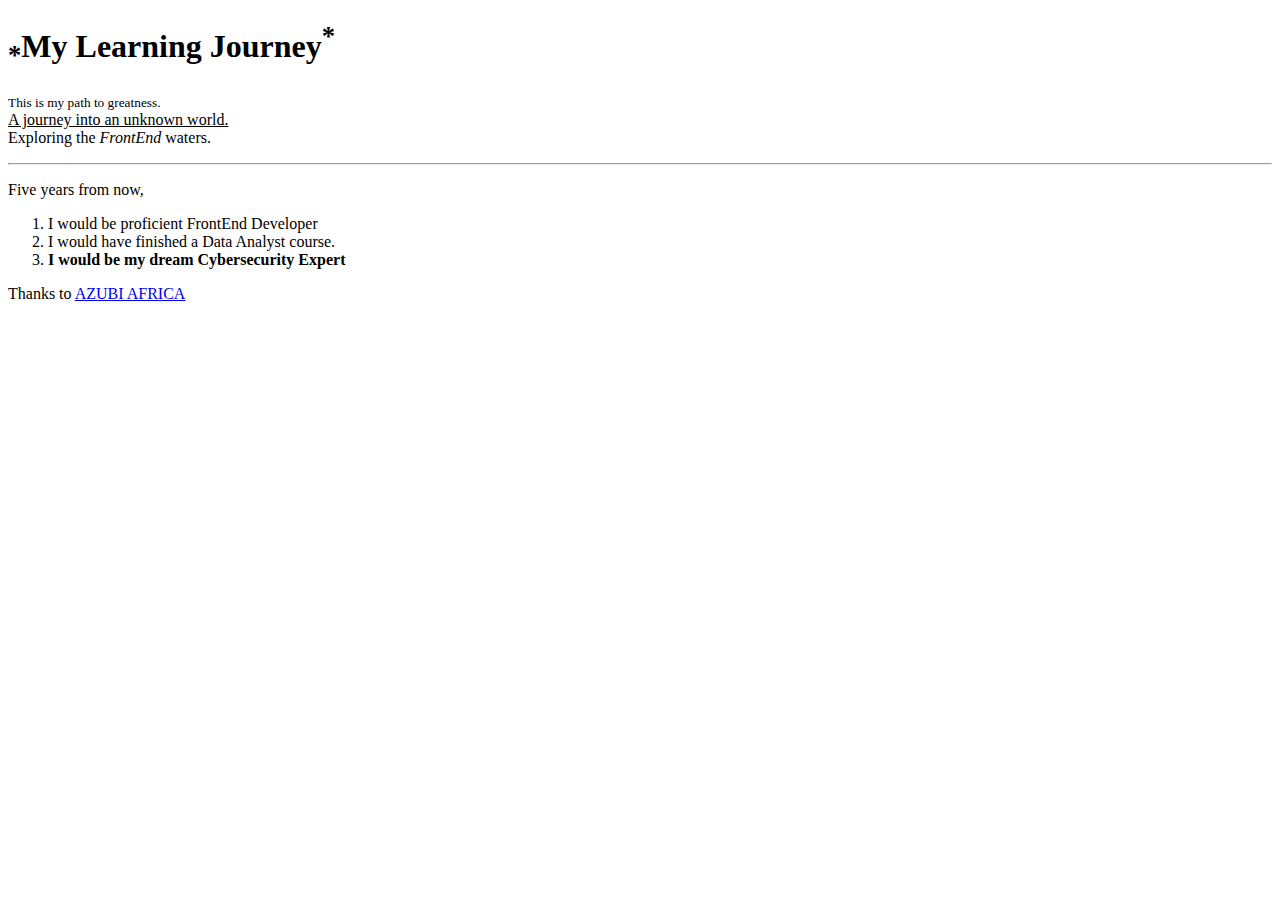
<file: index.html>
<!doctype html>
<html>
    <head>
        <meta lang="en">
        <meta charset="utf-8">
        <title>My HTML Page</title>
    </head>
    <body>
        <h1><sub>*</sub>My Learning Journey<sup>*</sup></h1>
        <p>
            
            <small>This is my path to greatness.</small><br>
            <u>A journey into an unknown world.</u><br> 
            Exploring the <i>FrontEnd</i> waters.
        </p>
	<hr>
        <p>
            Five years from now,
            <ol>
                <li>I would be proficient FrontEnd Developer</li>
                <li>I would have finished a Data Analyst course.</li>
                <li><b>I would be my dream Cybersecurity Expert</b></li>
            </ol>

            Thanks to <a href="http://azubiafrica.org" target="_blank">AZUBI AFRICA</a>
        </p>
    </body>


</html>
</file>
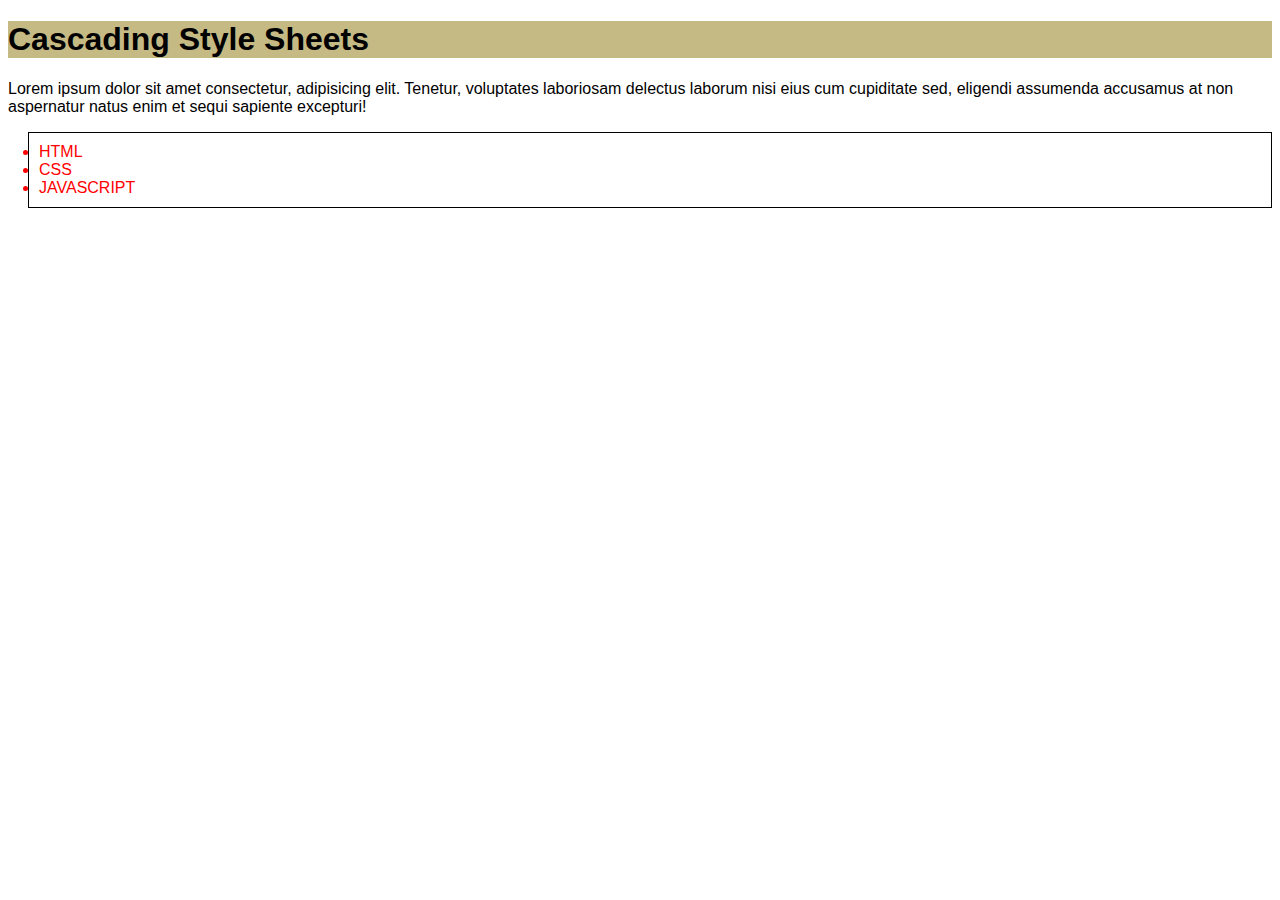
<file: css.html>
<!DOCTYPE html>
<html lang="en">
<head>
    <meta charset="UTF-8">
    <meta name="viewport" content="width=device-width, initial-scale=1.0">
    <title>Cascading Sytle Sheets</title>
    <link rel="stylesheet" href="styles.css">
    <style>
        h1{
            background-color: blueviolet;
        }
        body{
            font-family: Arial, sans-serif;
        }
        p{
            font-size: 16px;
        }
        ul{
            margin-left: 20px;
        }
    </style>
</head>
<body>
    <h1 class="head">Cascading Style Sheets</h1>
    <p>Lorem ipsum dolor sit amet consectetur, adipisicing elit. Tenetur, voluptates laboriosam delectus laborum nisi eius cum cupiditate sed, eligendi assumenda accusamus at non aspernatur natus enim et sequi sapiente excepturi!</p>
    <ul>
        <li>HTML</li>
        <li>CSS</li>
        <li>JAVASCRIPT</li>
    </ul>
</body>
</html>
</file>
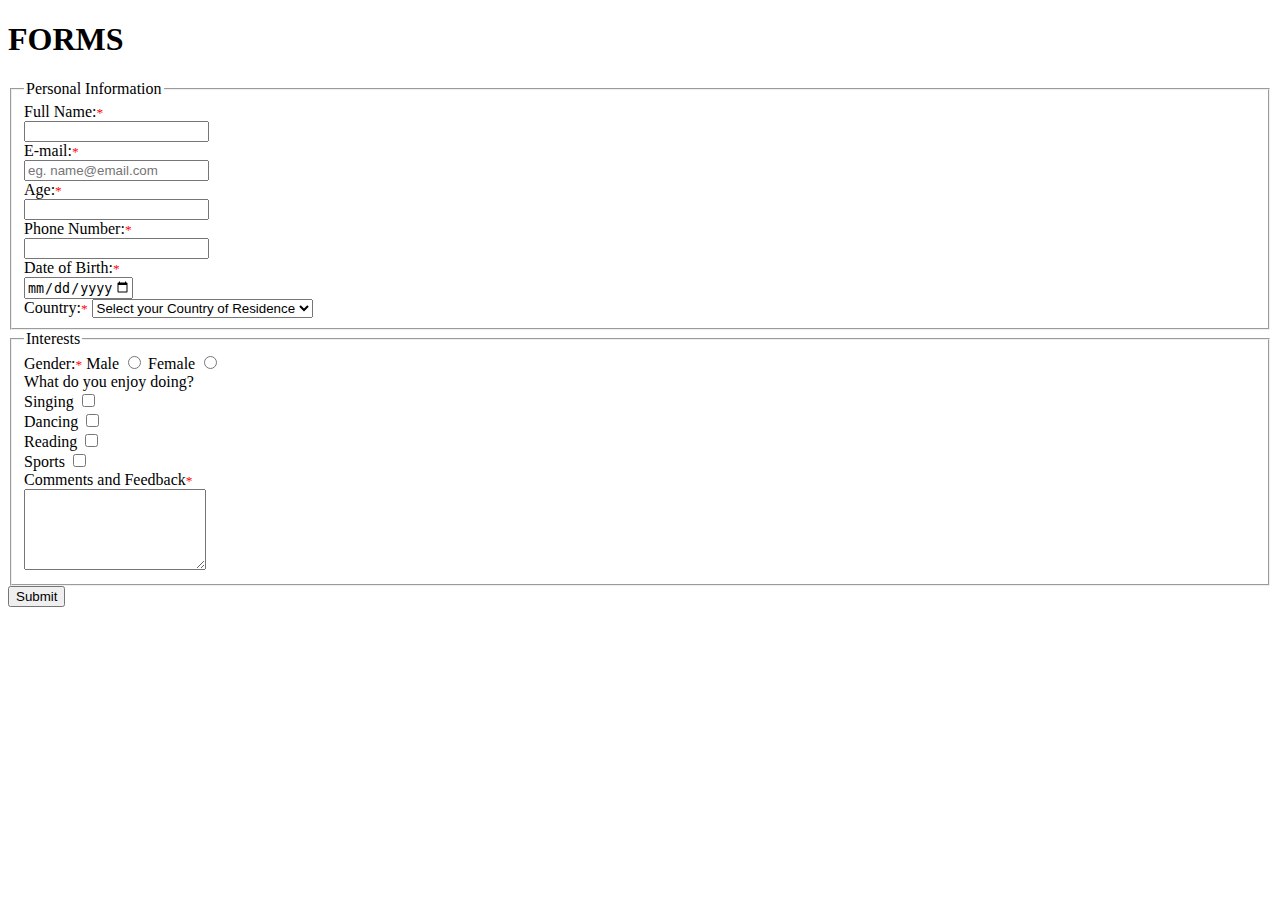
<file: forms.html>
<!DOCTYPE html>
<html lang="en">
<head>
    <meta charset="UTF-8">
    <meta name="viewport" content="width=device-width, initial-scale=1.0">
    <title>Forms</title>
    <style>
        small{
            color:red;
        }
    </style>
</head>
<body>
    <h1>FORMS</h1>
    <form action="">
        <fieldset>
            <legend>Personal Information</legend>
            <label for="name">Full Name:<small>*</small></label><br>
            <input type="text" name="name" id="name" required><br>
            <label for="email">E-mail:<small>*</small></label><br>
            <input type="email" name="email" id="email" placeholder="eg. name@email.com" required><br>
            <label for="age">Age:<small>*</small></label><br>
            <input type="number" name="age" id="age" min="3" required><br>
            <label for="phone">Phone Number:<small>*</small></label><br>
            <input type="tel" name="phone" id="phone" required><br>
            <label for="dob">Date of Birth:<small>*</small></label><br>
            <input type="date" name="dob" id="dob" max="2020-01-01" required><br>
        
            <label for="country">Country:<small>*</small></label>
            <select id="country" name="country" required>
                <option value="">Select your Country of Residence</option>
                <option value="Ghana">Ghana</option>
                <option value="Nigeria">Nigeria</option>
                <option value="Kenya">Kenya</option>
                <option value="South Africa">South Africa</option>
            </select>        
        </fieldset>
        

        <fieldset>
            <legend>Interests</legend>
            <label>Gender:<small>*</small></label>
            <label for="ma">Male</label>
            <input type="radio" name="gender" id="ma">
            <label for="fm">Female</label>
            <input type="radio" name="gender" id="fm"><br>
            <label>What do you enjoy doing?</label><br>
            <label for="sing">Singing</label>
            <input type="checkbox" name="interest" id="sing"><br>
            <label for="dance">Dancing</label>
            <input type="checkbox" name="interest" id="dance"><br>
            <label for="read">Reading</label>
            <input type="checkbox" name="interest" id="read"><br>
            <label for="sports">Sports</label>
            <input type="checkbox" name="interest" id="sports"><br>
            <label for="comments">Comments and Feedback<small>*</small></label><br>
            <textarea id="comments" cols="20" rows="5" required></textarea><br>
        </fieldset>
        <input type="submit" value="Submit">
    </form>
    
    
</body>
</html>
</file>
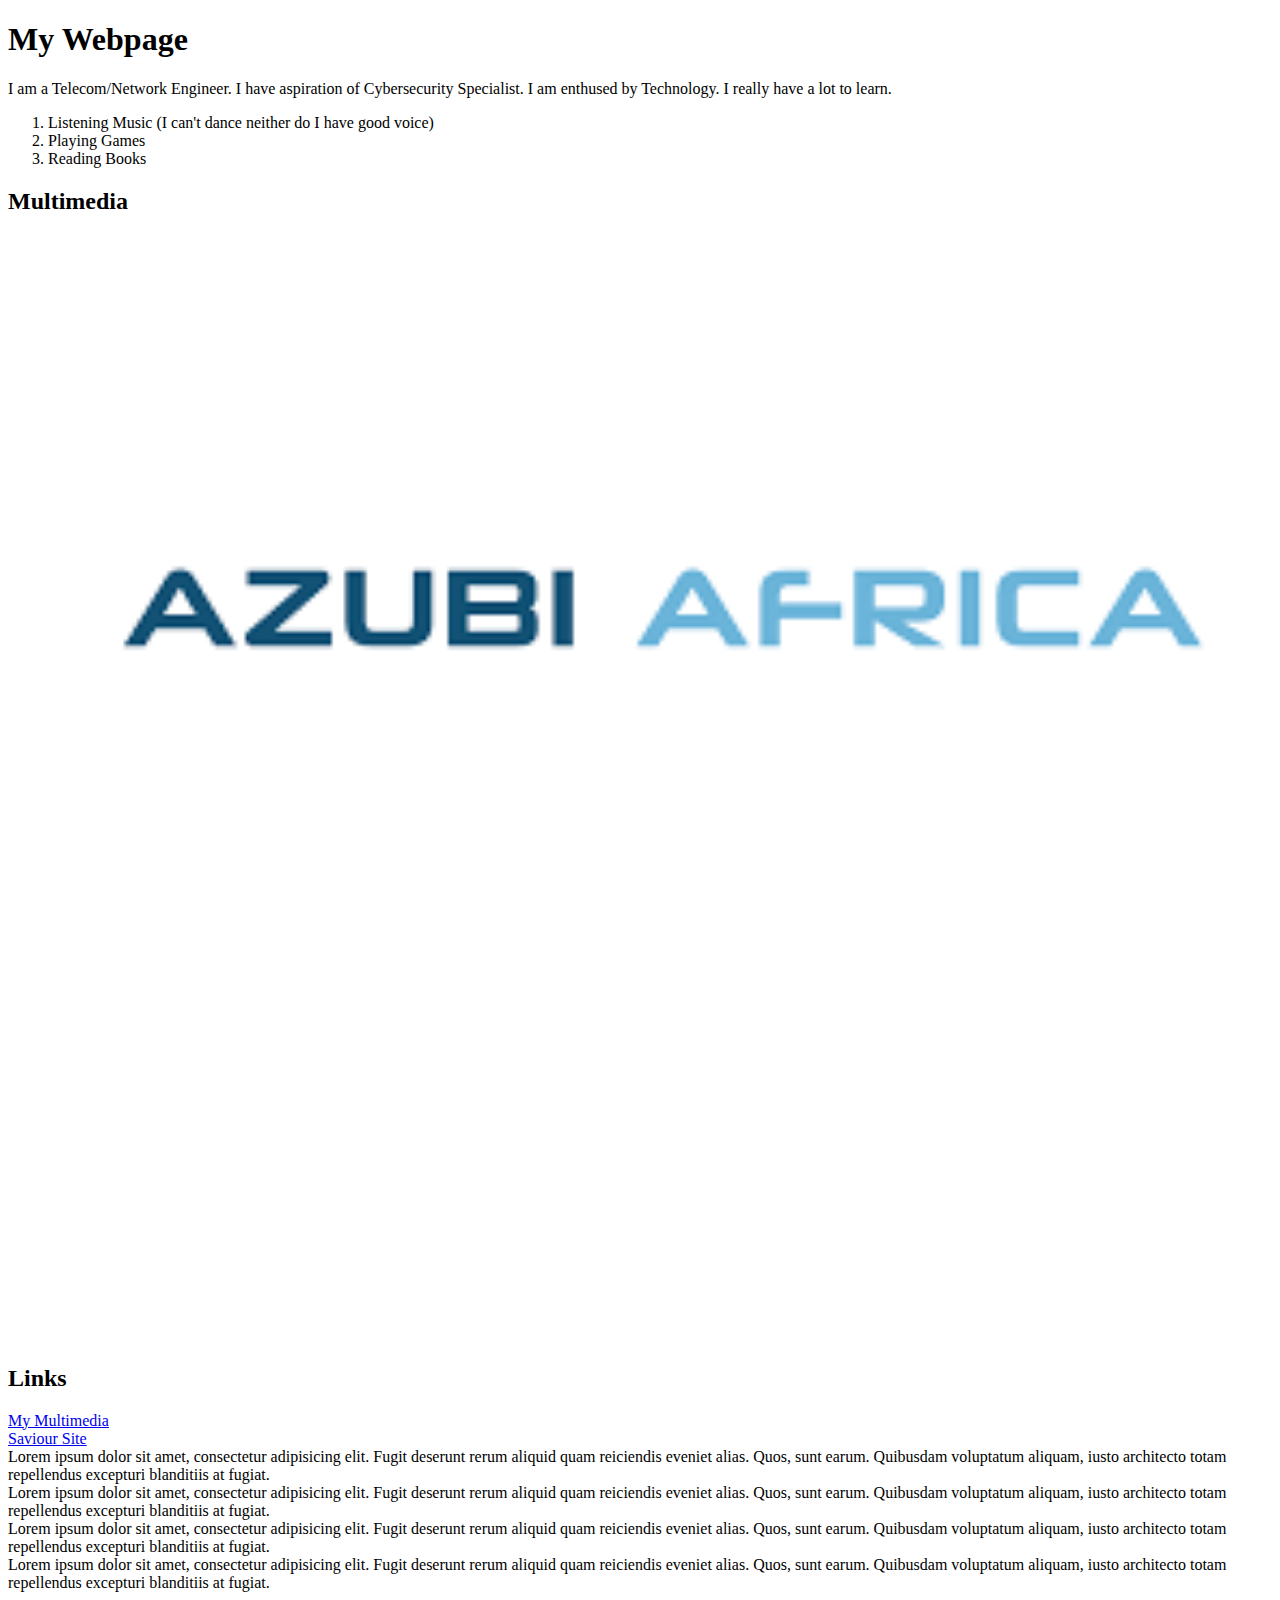
<file: semantics.html>
<!DOCTYPE html>
<html lang="en">
    <head>
        <meta charset="UTF-8">
        <meta name="viewport" content="width=device-width, initial-scale=1.0">
        <title>Semantics</title>
        <link rel="icon" href="download.png" type="image/png">
    </head>
    <body>
        <main>
            <h1>My Webpage</h1>
            <p>I am a Telecom/Network Engineer. I have aspiration of 
                Cybersecurity Specialist. I am enthused by Technology.
                I really have a lot to learn.
            </p>
            <ol id="myInterests" >
                <li>Listening Music (I can't dance neither do I have good voice)</li>
                <li>Playing Games</li>
                <li>Reading Books</li>
            </ol>

            <section id="vidsPix">
                <h2>Multimedia</h2>
                <img src="download.png" alt="The Azubi Logo" width="100%"><br>
                <iframe width="640" height="360" src="https://www.youtube.com/embed/QEsERj-3G54" frameborder="0" allowfullscreen></iframe>       
            </section>
        
            <nav>
                <h2>Links</h2>
                <a href="#vidsPix">My Multimedia</a><br>
                <a href="https://www.youtube.com/" target="_blank">Saviour Site</a>
            </nav>
            
            <article>Lorem ipsum dolor sit amet, consectetur adipisicing elit. Fugit deserunt rerum aliquid quam reiciendis eveniet alias. Quos, sunt earum. Quibusdam voluptatum aliquam, iusto architecto totam repellendus excepturi blanditiis at fugiat.</article>
            <article>Lorem ipsum dolor sit amet, consectetur adipisicing elit. Fugit deserunt rerum aliquid quam reiciendis eveniet alias. Quos, sunt earum. Quibusdam voluptatum aliquam, iusto architecto totam repellendus excepturi blanditiis at fugiat.</article>
            <article>Lorem ipsum dolor sit amet, consectetur adipisicing elit. Fugit deserunt rerum aliquid quam reiciendis eveniet alias. Quos, sunt earum. Quibusdam voluptatum aliquam, iusto architecto totam repellendus excepturi blanditiis at fugiat.</article>
            <article>Lorem ipsum dolor sit amet, consectetur adipisicing elit. Fugit deserunt rerum aliquid quam reiciendis eveniet alias. Quos, sunt earum. Quibusdam voluptatum aliquam, iusto architecto totam repellendus excepturi blanditiis at fugiat.</article>
        </main>     
    </body>
</html>
</file>
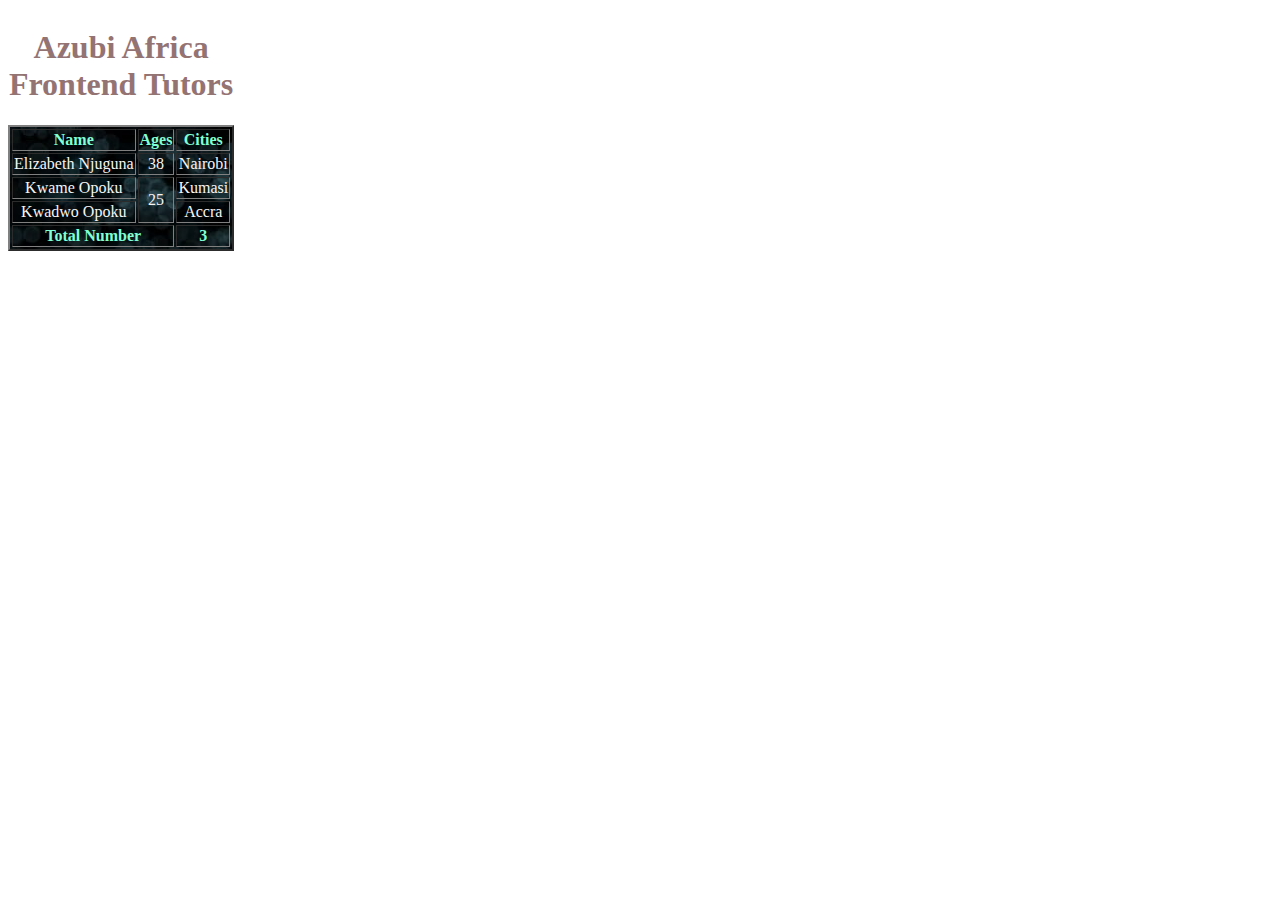
<file: tables.html>
<!DOCTYPE html>
<html lang="en">
<head>
    <meta charset="UTF-8">
    <meta name="viewport" content="width=device-width, initial-scale=1.0">
    <title>Document</title>
    <link rel="icon" href="download.png" type="image/png">
    <style>
        h1{
            color: #947373;
        }
        th{
            color:aquamarine
        }
        td{
            text-align: center;
            color:whitesmoke
        }
        table{
            background-image: url("pngtree.jpg");
            background-repeat: no-repeat;
        }
        tr:hover{
            background-color: blueviolet;
        }
    </style>
</head>
<body>
    <div>
        <table border="2">
        <caption><h1>Azubi Africa Frontend Tutors</h1></caption>
        <thead>
            <tr>
                <th>Name</th>
                <th>Ages</th>
                <th>Cities</th>
            </tr>
        </thead>
        <tbody>
            <tr>
                <td>Elizabeth Njuguna</td>
                <td>38</td>
                <td>Nairobi</td>
            </tr>
            <tr>
                <td>Kwame Opoku</td>
                <td rowspan="2">25</td>
                <td>Kumasi</td>
            </tr>
            <tr>
                <td>Kwadwo Opoku</td>
                <td>Accra</td>
            </tr>
        </tbody>
        <tfoot>
            <tr>
                <th colspan="2">Total Number</th>
                <th>3</th>
            </tr>
        </tfoot>
    </table>
    </div>
    
</body>
</html>
</file>
<file: styles.css>
.head{
    background-color: #c5b984;
}

ul{
    border: 1px solid;
    padding: 10px;
}

li{
    color: red;
    font-weight: lighter;    
}
li:hover{
    background-color: rgba(98, 98, 156,0.5);
    color: hsl(240, 50%, 50%);
    font-weight: bolder;
}
</file>
